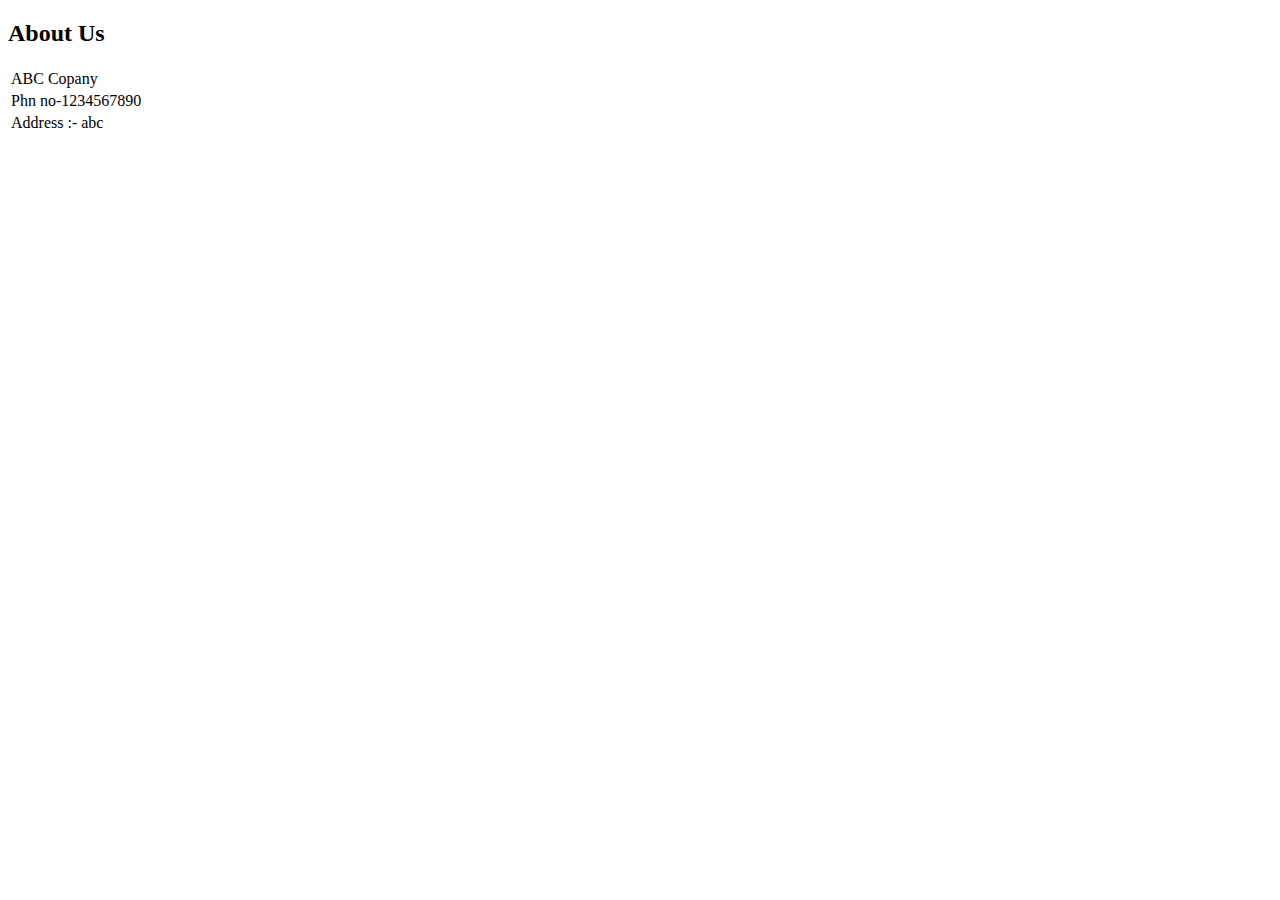
<file: about.html>
<!DOCTYPE html>
<html>
<head>
	<title>About</title>
</head>
<body>
	<div>
		<h2>About Us</h2>
		<table>
			<tr>
				<td>ABC Copany</td>
			</tr>
			<tr>
				<td>Phn no-1234567890</td>
			</tr>
			<tr>
				<td>Address :- abc</td>
			</tr>
		</table>
	</div>
</body>
</html>
</file>
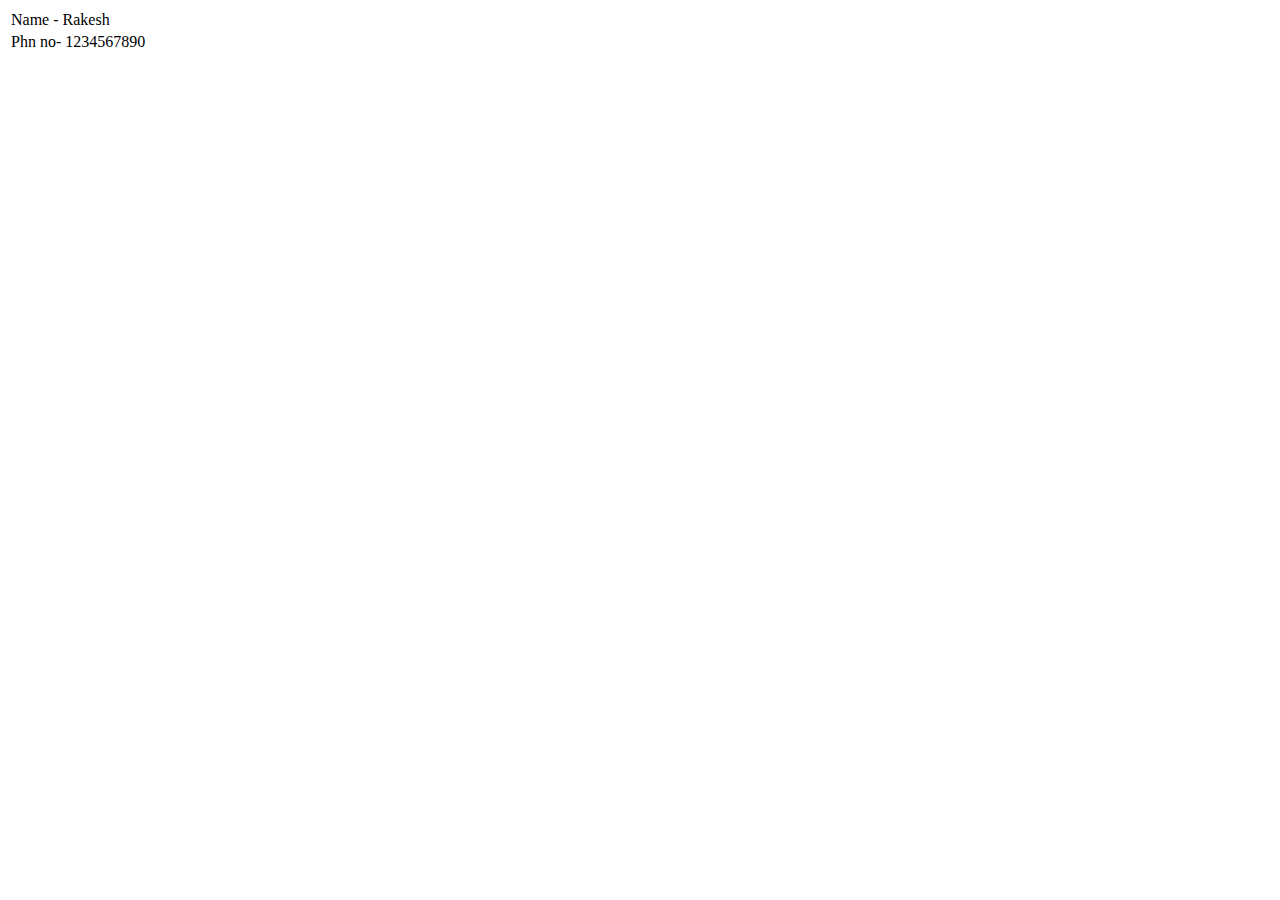
<file: contact.html>
<!DOCTYPE html>
<html>
<head>
	<title>Contact</title>
</head>
<body>
	<div>
		<table>
			<tr>
				<td>Name - Rakesh </td>
			</tr>
			<tr>
				<td> Phn no- 1234567890</td>
			</tr>
		</table>
	</div>
</body>
</html>
</file>
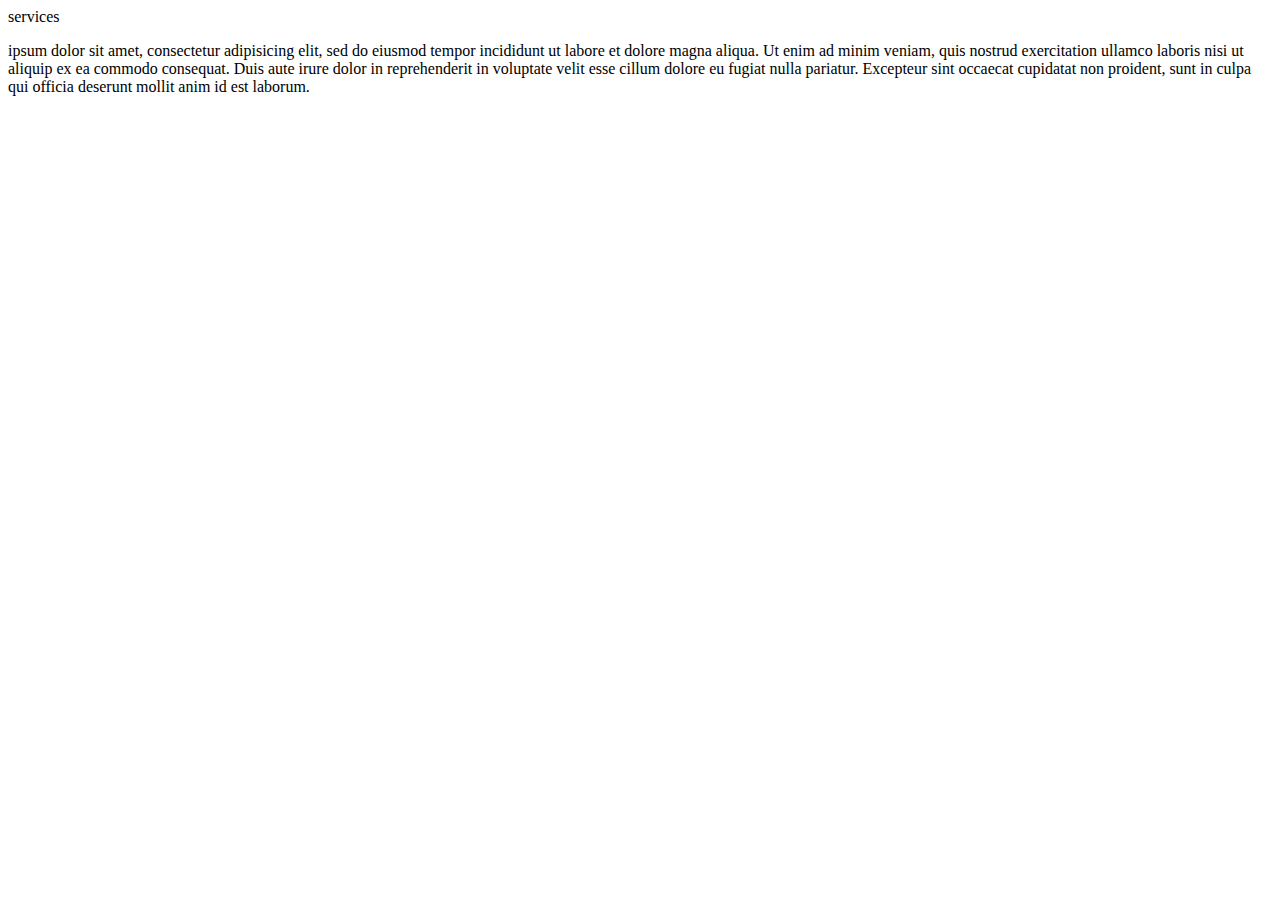
<file: service.html>
<!DOCTYPE html>
<html>
<head>
	<title>sevice</title>
</head>
<body>
	<div>
		services
		<p> ipsum dolor sit amet, consectetur adipisicing elit, sed do eiusmod
		tempor incididunt ut labore et dolore magna aliqua. Ut enim ad minim veniam,
		quis nostrud exercitation ullamco laboris nisi ut aliquip ex ea commodo
		consequat. Duis aute irure dolor in reprehenderit in voluptate velit esse
		cillum dolore eu fugiat nulla pariatur. Excepteur sint occaecat cupidatat non
		proident, sunt in culpa qui officia deserunt mollit anim id est laborum.</p>
	</div>
</body>
</html>
</file>
